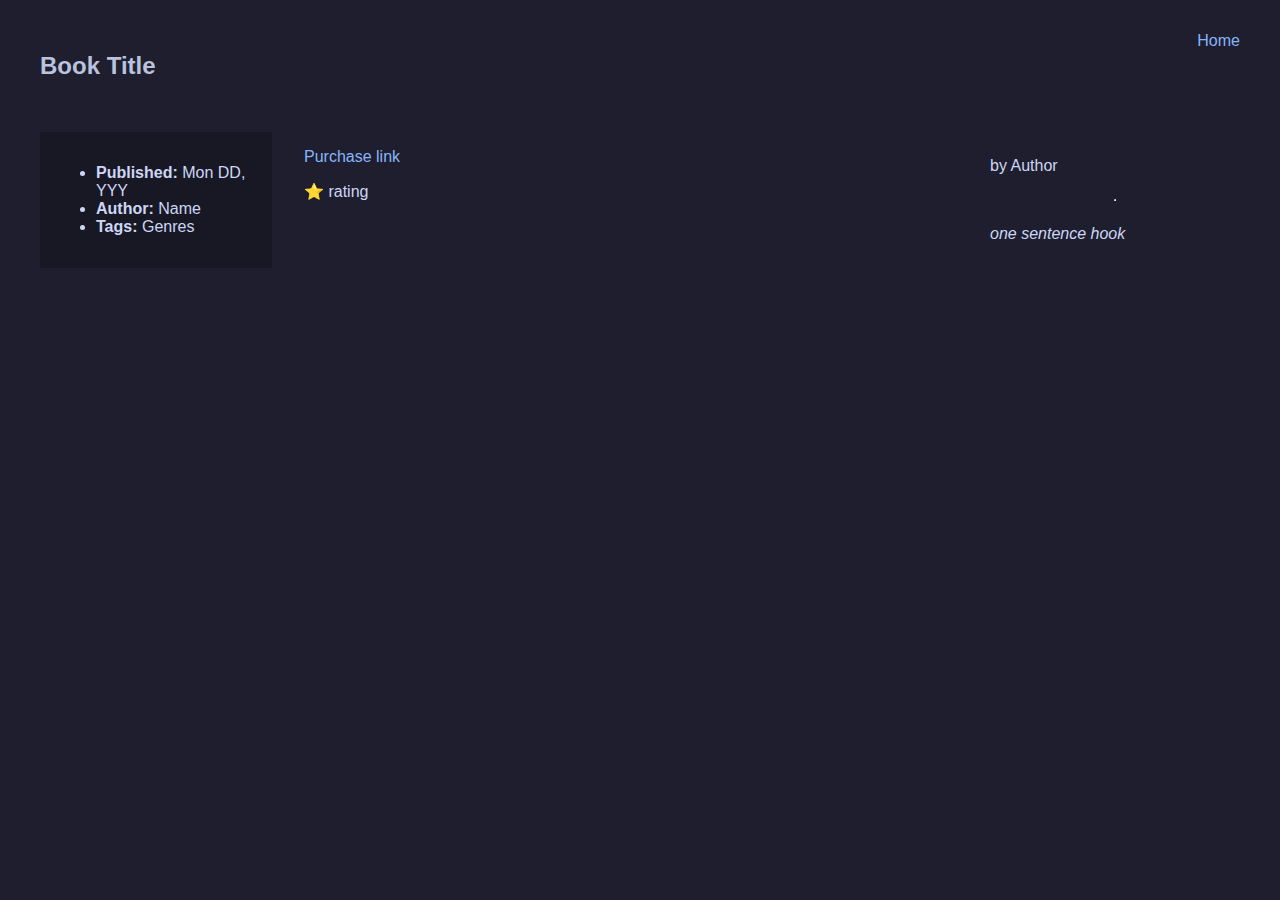
<file: page-templates/book-template.html>
<!DOCTYPE html>
<html lang="en">
<head>
    <meta charset="UTF-8">
    <meta name="viewport" content="width=device-width, initial-scale=1.0">
    <link rel="stylesheet" href="../../style.css">
    <title>Document</title>
</head>
<body>
    <div class="header">
        <h2>Book Title</h2>
        <a href="../../index.html">Home</a>
    </div>

        <div class="wrapper">


        <div class="contents">
            <ul class="info">
                <li><b>Published: </b>Mon DD, YYY</li>
                <li><b>Author: </b>Name</li>
                <li><b>Tags: </b>Genres</li>
            </ul>
        </div>

        <div class="main">
            <a href="#">Purchase link</a>
            <p>⭐ rating</p>
            <!--review here-->
        </div>

        <div class="cover">
            <!--cover here-->
            <p>by Author</p>
            <hr>
            <p><i>one sentence hook</i></p>
        </div>

    </div>
</body>
</html>
</file>
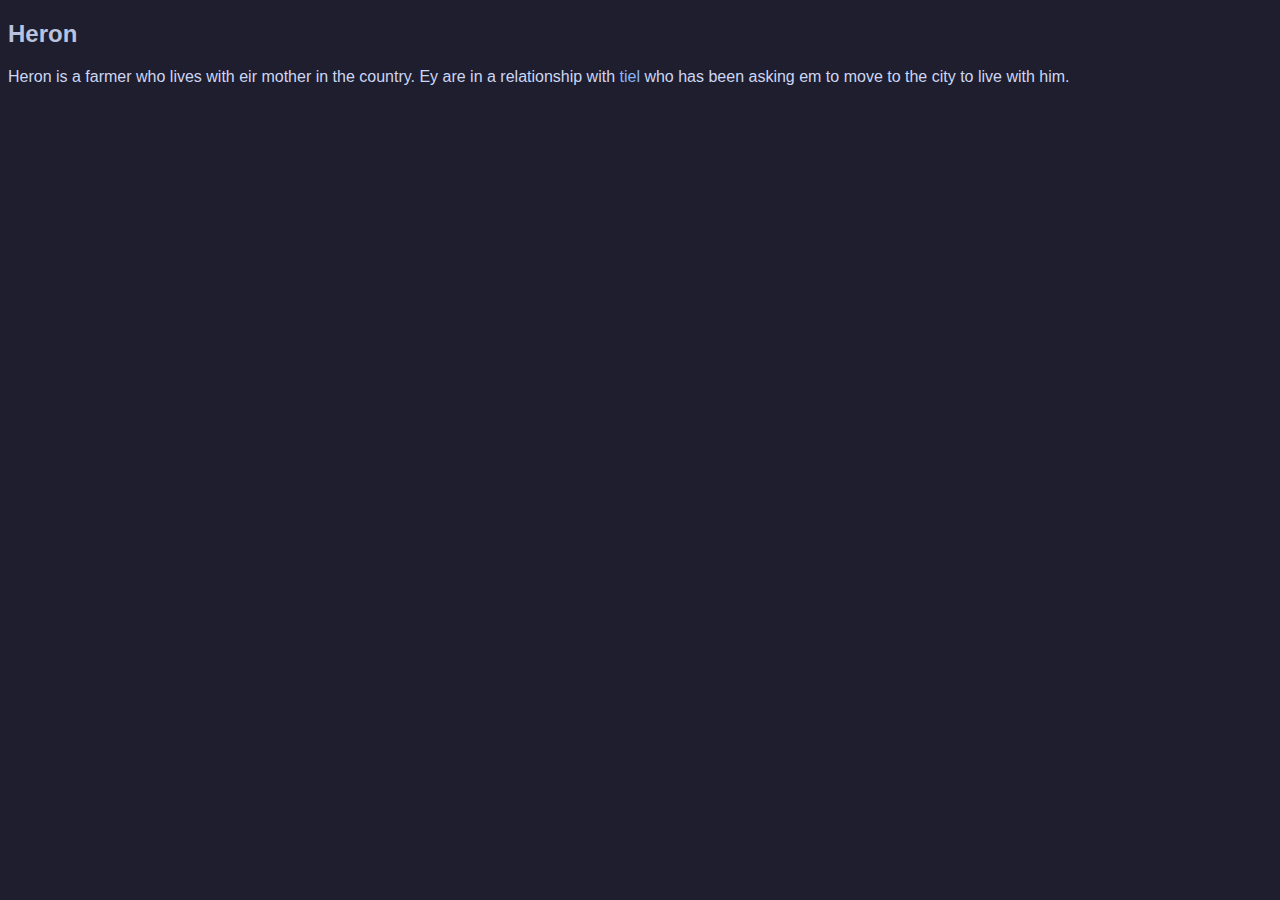
<file: books/dirt-stained_hands/heron.html>
<!DOCTYPE html>
<html lang="en">
<head>
    <meta charset="UTF-8">
    <meta name="viewport" content="width=device-width, initial-scale=1.0">
    <link rel="stylesheet" href="../../style.css">
    <title>Heron</title>
</head>
<body>
    <h2>Heron</h2>
    <p>Heron is a farmer who lives with eir mother in the country. Ey are in a relationship with <a href="tiel.html">tiel</a>
         who has been asking em to move to the city to live with him.</p>
</body>
</html>
</file>
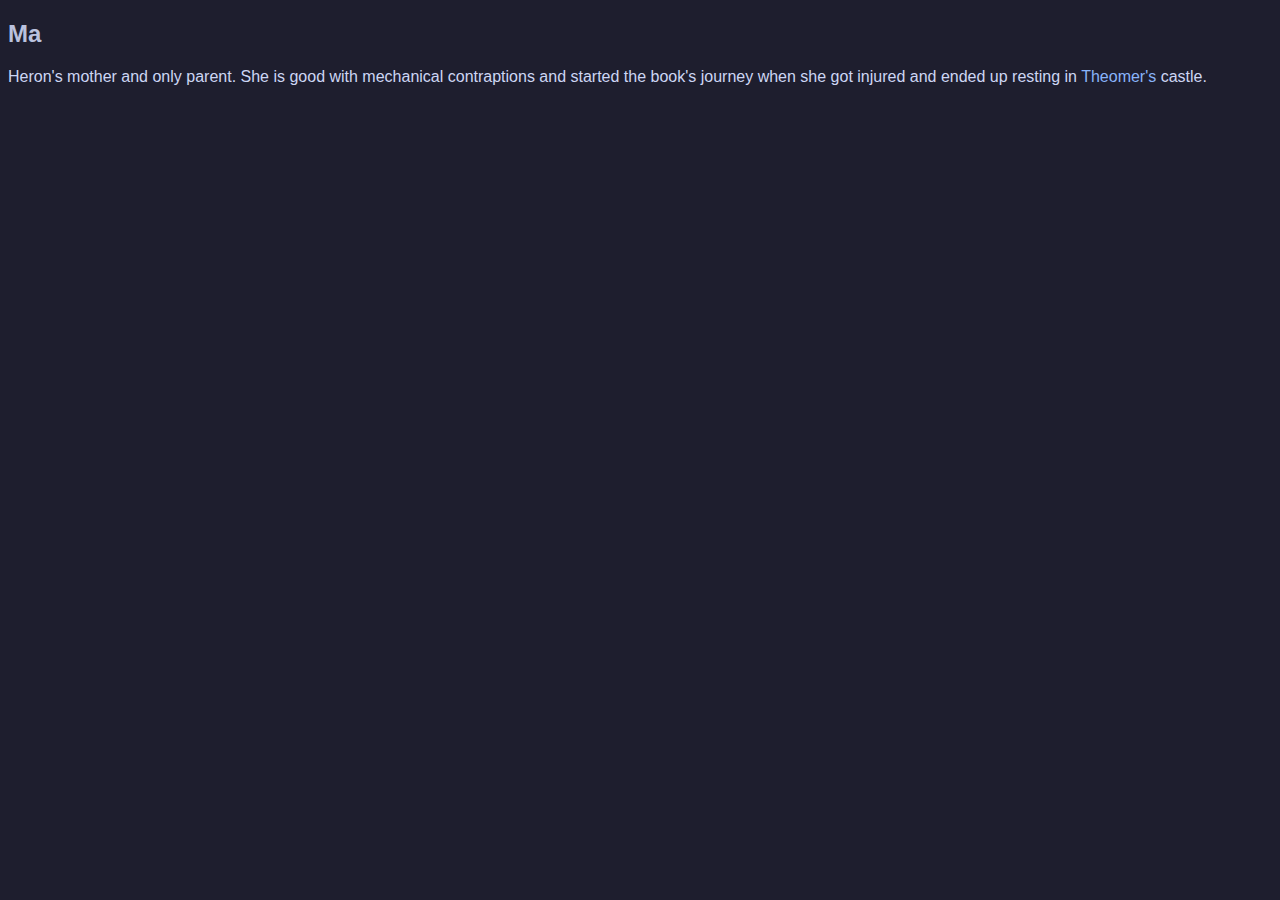
<file: books/dirt-stained_hands/ma.html>
<!DOCTYPE html>
<html lang="en">
<head>
    <meta charset="UTF-8">
    <meta name="viewport" content="width=device-width, initial-scale=1.0">
    <link rel="stylesheet" href="../../style.css">
    <title>Ma</title>
</head>
<body>
    <h2>Ma</h2>
    <p>Heron's mother and only parent. She is good with mechanical contraptions and started the book's
         journey when she got injured and ended up resting in <a href="theomer.html">Theomer's</a> castle.
    </p>
</body>
</html>
</file>
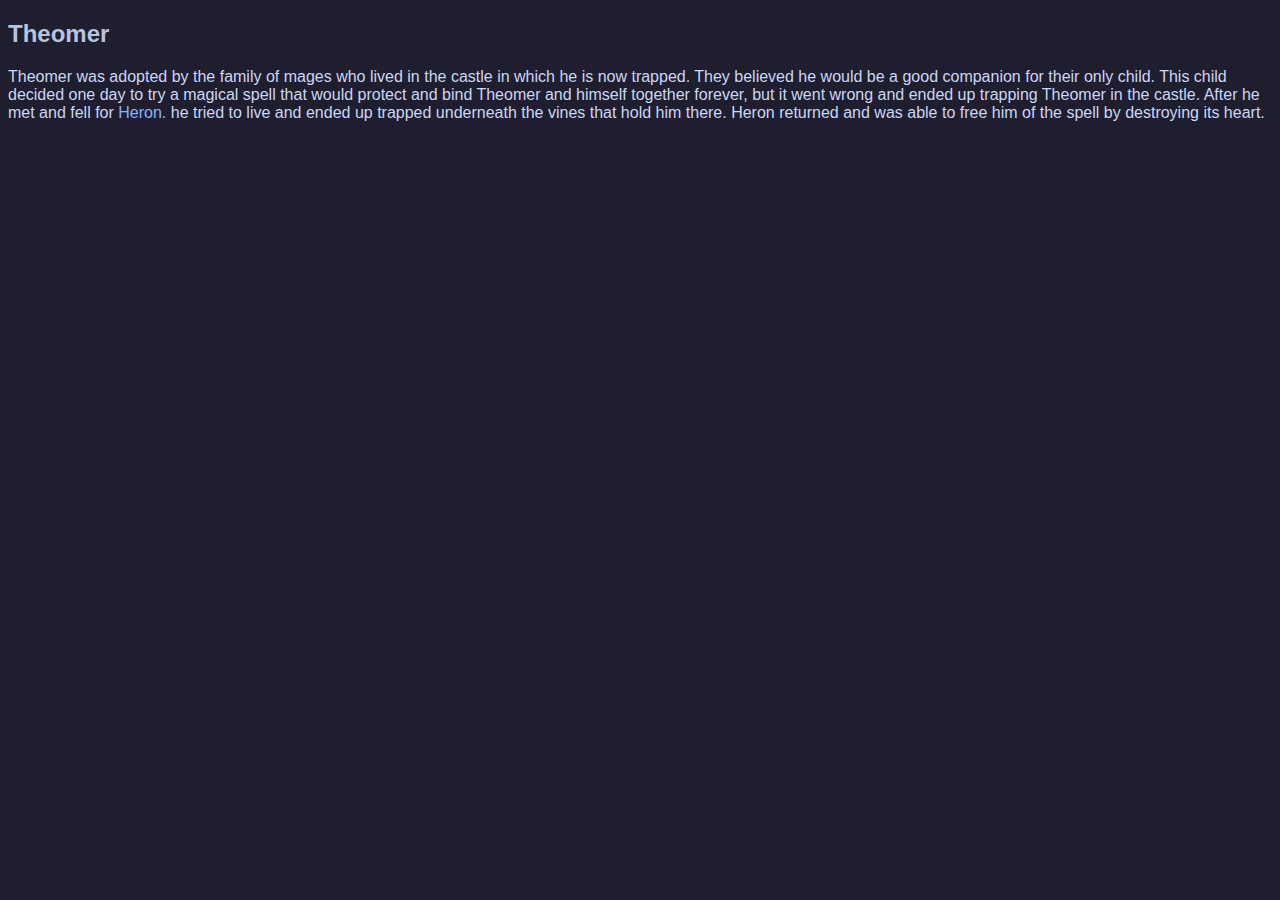
<file: books/dirt-stained_hands/theomer.html>
<!DOCTYPE html>
<html lang="en">
<head>
    <meta charset="UTF-8">
    <meta name="viewport" content="width=device-width, initial-scale=1.0">
    <link rel="stylesheet" href="../../style.css">
    <title>Theomer</title>
</head>
<body>
    <h2>Theomer</h2>
    <p>
        Theomer was adopted by the family of mages who lived in the castle in which he is now trapped. 
        They believed he would be a good companion for their only child. This child decided one day to 
        try a magical spell that would protect and bind Theomer and himself together forever, but it 
        went wrong and ended up trapping Theomer in the castle. After he met and fell for <a href="heron.html">Heron.</a> 
        he tried to live and ended up trapped underneath the vines that hold him there. Heron returned 
        and was able to free him of the spell by destroying its heart.
    </p>
</body>
</html>
</file>
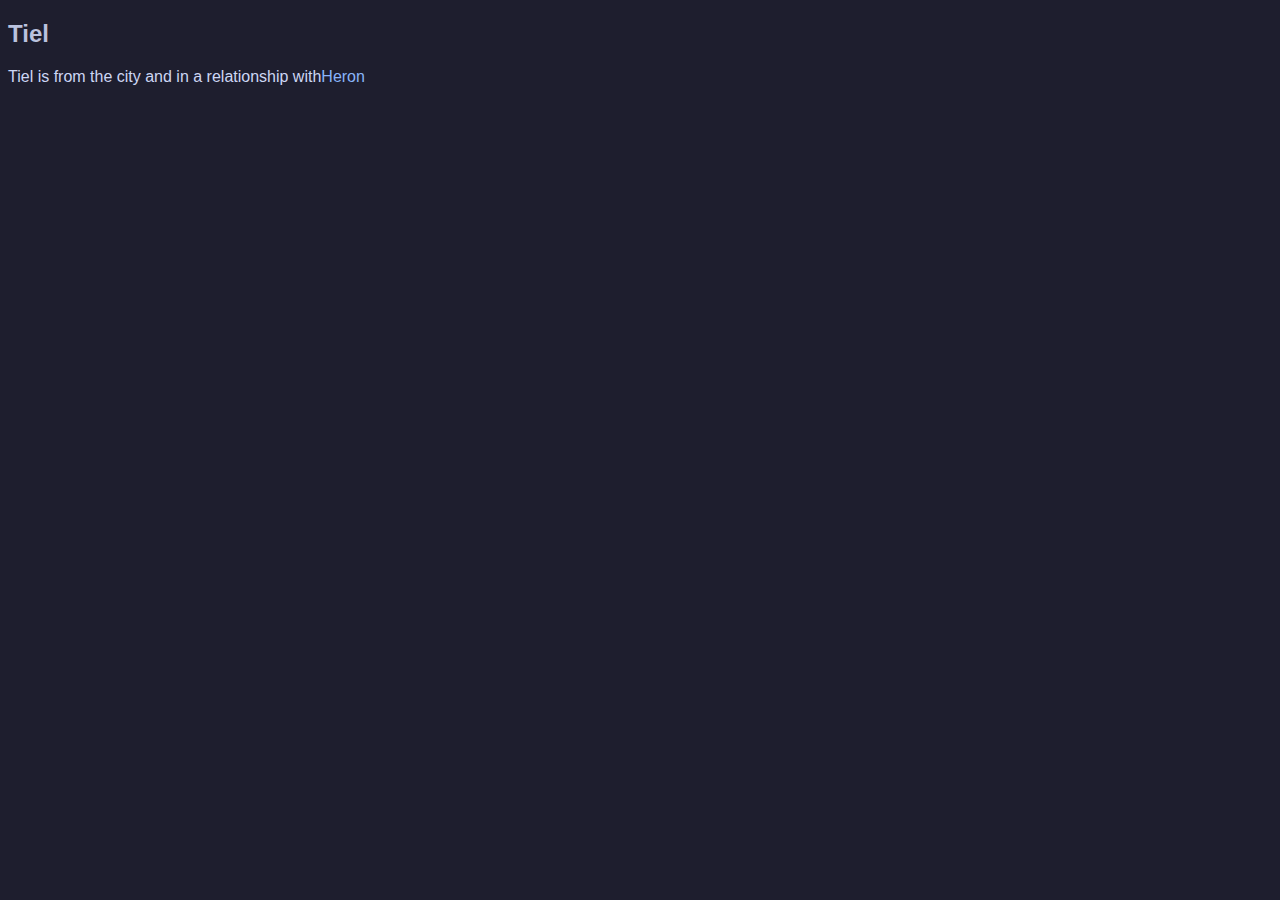
<file: books/dirt-stained_hands/tiel.html>
<!DOCTYPE html>
<html lang="en">
<head>
    <meta charset="UTF-8">
    <meta name="viewport" content="width=device-width, initial-scale=1.0">
    <link rel="stylesheet" href="../../style.css">
    <title>Document</title>
</head>
<body>
    <h2>Tiel</h2>
    <p>Tiel is from the city and in a relationship with<a href="heron.html">Heron</a></p> 
</body>
</html>
</file>
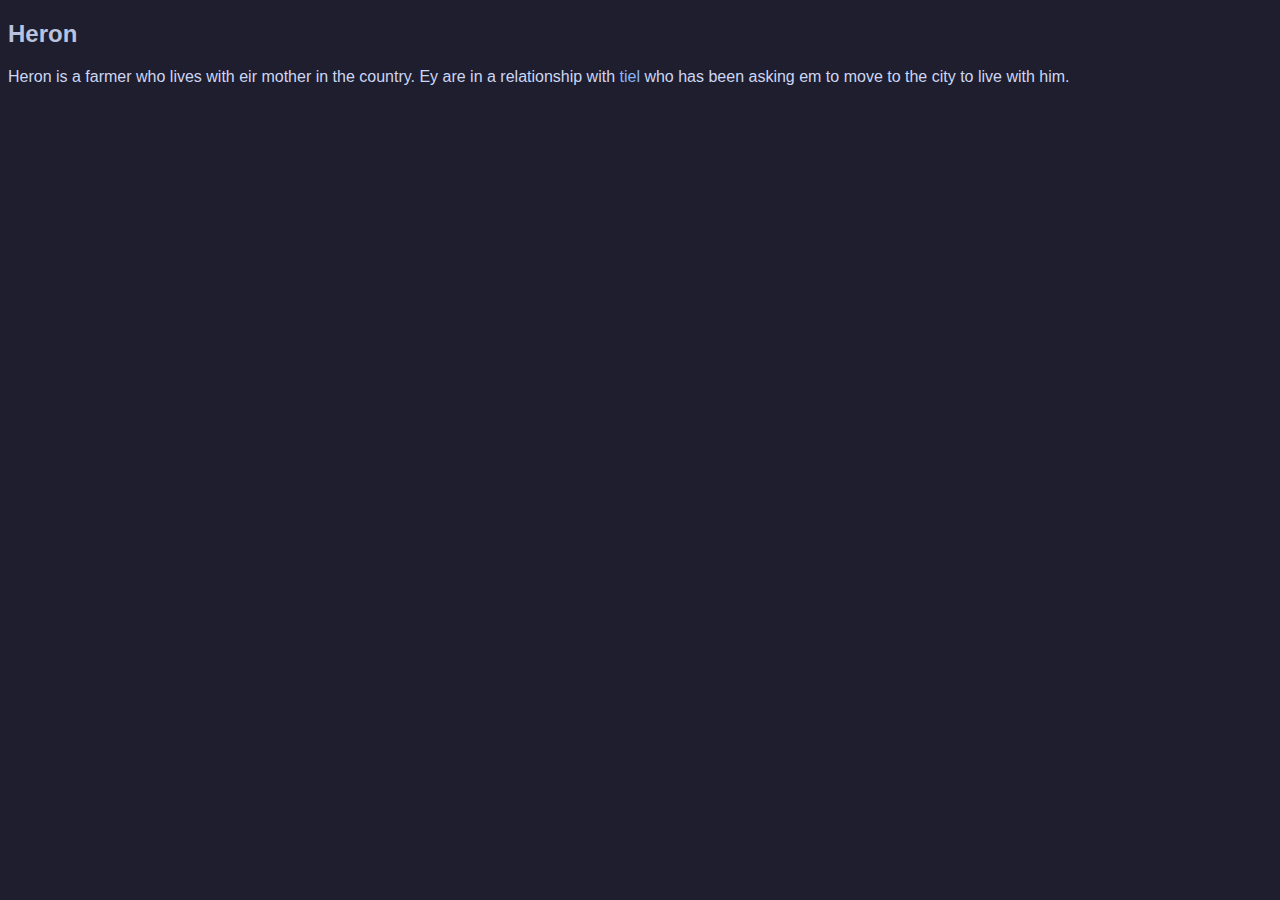
<file: books/dirt-stained_hands/characters/heron.html>
<!DOCTYPE html>
<html lang="en">
<head>
    <meta charset="UTF-8">
    <meta name="viewport" content="width=device-width, initial-scale=1.0">
    <link rel="stylesheet" href="../../../style.css">
    <title>Heron</title>
</head>
<body>
    <h2>Heron</h2>
    <p>Heron is a farmer who lives with eir mother in the country. Ey are in a relationship with <a href="tiel.html">tiel</a>
         who has been asking em to move to the city to live with him.</p>
</body>
</html>
</file>
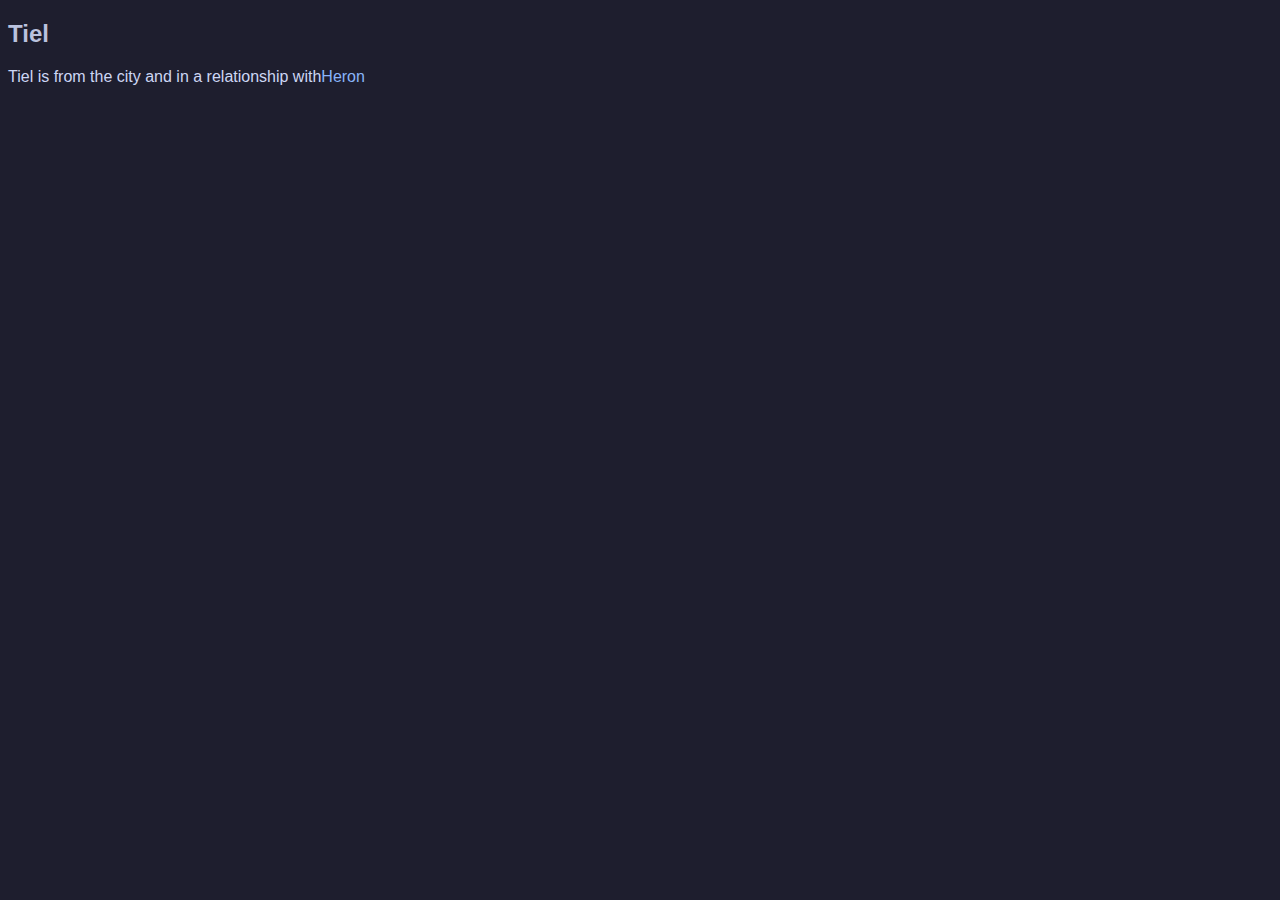
<file: books/dirt-stained_hands/characters/tiel.html>
<!DOCTYPE html>
<html lang="en">
<head>
    <meta charset="UTF-8">
    <meta name="viewport" content="width=device-width, initial-scale=1.0">
    <link rel="stylesheet" href="/style.css">
    <title>Document</title>
</head>
<body>
    <h2>Tiel</h2>
    <p>Tiel is from the city and in a relationship with<a href="heron.html">Heron</a></p> 
</body>
</html>
</file>
<file: style.css>
body {
    background-color: #1e1e2e;
    color: #cdd6f4;
    font-family:'Segoe UI', Tahoma, Geneva, Verdana, sans-serif;
}

h2, h3 {
    color: #bac2de;
}

.title {
    text-align: center;
}

.header {
    display: flex;
    justify-content: space-between;
    margin: 32px;
}

a:link {
    color: #89b4fa;
    text-decoration: none;
}

a:visited {
    color: #7f849c;
    text-decoration: none;
}

.wrapper {
    display: flex;
    justify-content: space-between;
    gap: 16px;
}

.contents {
    width: 200px;
    flex-shrink: 0;
    padding: 16px;
    background-color: #181825;
    margin-left: 32px;
}

.main {
    padding: 16px;
    flex: auto;
}

.cover {
    margin-right: 32px;
    width: 250px;
    flex-shrink: 0;
    display: flex;
    flex-direction: column;
    justify-content: center;
}
</file>
